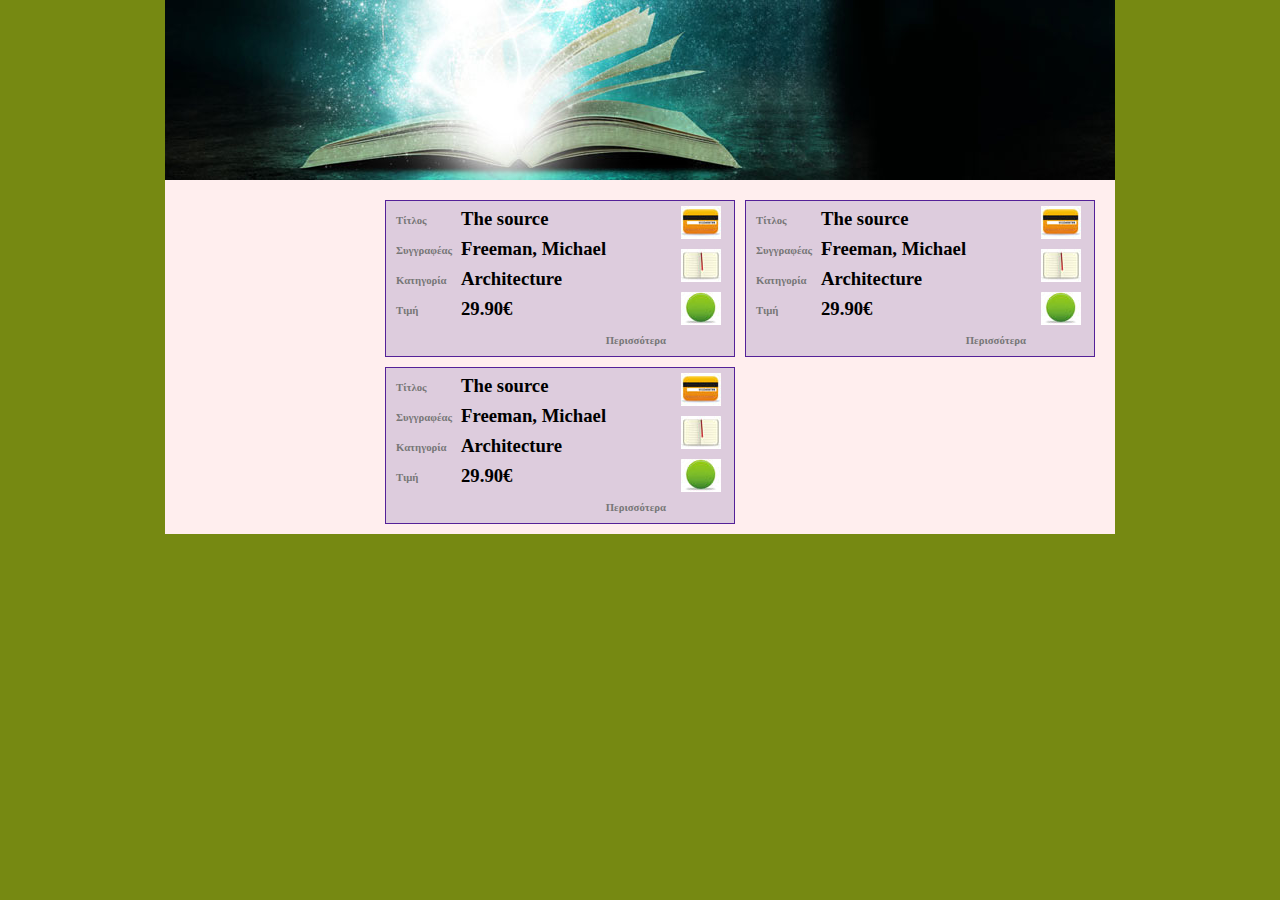
<file: testpages/skeleton.html>
<!DOCTYPE html PUBLIC "-//W3C//DTD XHTML 1.0 Transitional//EN" "http://www.w3.org/TR/xhtml1/DTD/xhtml1-transitional.dtd">
<html xmlns="http://www.w3.org/1999/xhtml">
<head>
<meta http-equiv="Content-Type" content="text/html; charset=utf-8" />
<link type="text/css" href="basicstyle.css" rel="stylesheet" />
<title>Untitled Document</title>
</head>
<body>

<div id="container">
	<div id="header"></div>
    <div id="maincontainer">
    	<div id="sidebar"></div>
        <div id="screen">
        <div class="product">
    <div class="proddescr">
        <h6 class="productlabel">Τίτλος</h6><h3 class="productlabelvalue"><a href="#" title="shop cart">The source</a></h3><br clear="all">
        <h6 class="productlabel">Συγγραφέας</h6><h3 class="productlabelvalue">Freeman, Michael</h3><br clear="all">
        <h6 class="productlabel">Κατηγορία</h6><h3 class="productlabelvalue">Architecture</h3><br clear="all">
        <h6 class="productlabel">Τιμή</h6><h3 class="productlabelvalue">29.90€</h3><br>
        <h6 class="moreinfo"><a href="#" title="shop cart">Περισσότερα</a></h6>
    </div>
    <div class="icons">
        <a href="#" title="shop cart"><img src="imageA.jpg" alt="shop cart"></a>
        <img src="imageB.jpg" title="shop cart" alt="shop cart">
        <img src="imageC.jpg" title="shop cart" alt="shop cart">
    </div>
</div>
            <div class="product">
    <div class="proddescr">
        <h6 class="productlabel">Τίτλος</h6><h3 class="productlabelvalue"><a href="#" title="shop cart">The source</a></h3><br clear="all">
        <h6 class="productlabel">Συγγραφέας</h6><h3 class="productlabelvalue">Freeman, Michael</h3><br clear="all">
        <h6 class="productlabel">Κατηγορία</h6><h3 class="productlabelvalue">Architecture</h3><br clear="all">
        <h6 class="productlabel">Τιμή</h6><h3 class="productlabelvalue">29.90€</h3><br>
        <h6 class="moreinfo"><a href="#" title="shop cart">Περισσότερα</a></h6>
    </div>
    <div class="icons">
        <a href="#" title="shop cart"><img src="imageA.jpg" alt="shop cart"></a>
        <img src="imageB.jpg" title="shop cart" alt="shop cart">
        <img src="imageC.jpg" title="shop cart" alt="shop cart">
    </div>
</div>
<div class="product">
    <div class="proddescr">
        <h6 class="productlabel">Τίτλος</h6><h3 class="productlabelvalue"><a href="#" title="shop cart">The source</a></h3><br clear="all">
        <h6 class="productlabel">Συγγραφέας</h6><h3 class="productlabelvalue">Freeman, Michael</h3><br clear="all">
        <h6 class="productlabel">Κατηγορία</h6><h3 class="productlabelvalue">Architecture</h3><br clear="all">
        <h6 class="productlabel">Τιμή</h6><h3 class="productlabelvalue">29.90€</h3><br>
        <h6 class="moreinfo"><a href="#" title="shop cart">Περισσότερα</a></h6>
    </div>
    <div class="icons">
        <a href="#" title="shop cart"><img src="imageA.jpg" alt="shop cart"></a>
        <img src="imageB.jpg" title="shop cart" alt="shop cart">
        <img src="imageC.jpg" title="shop cart" alt="shop cart">
    </div>
</div></div> 
     </div>
</div>           
      
</body>
</html>
</file>
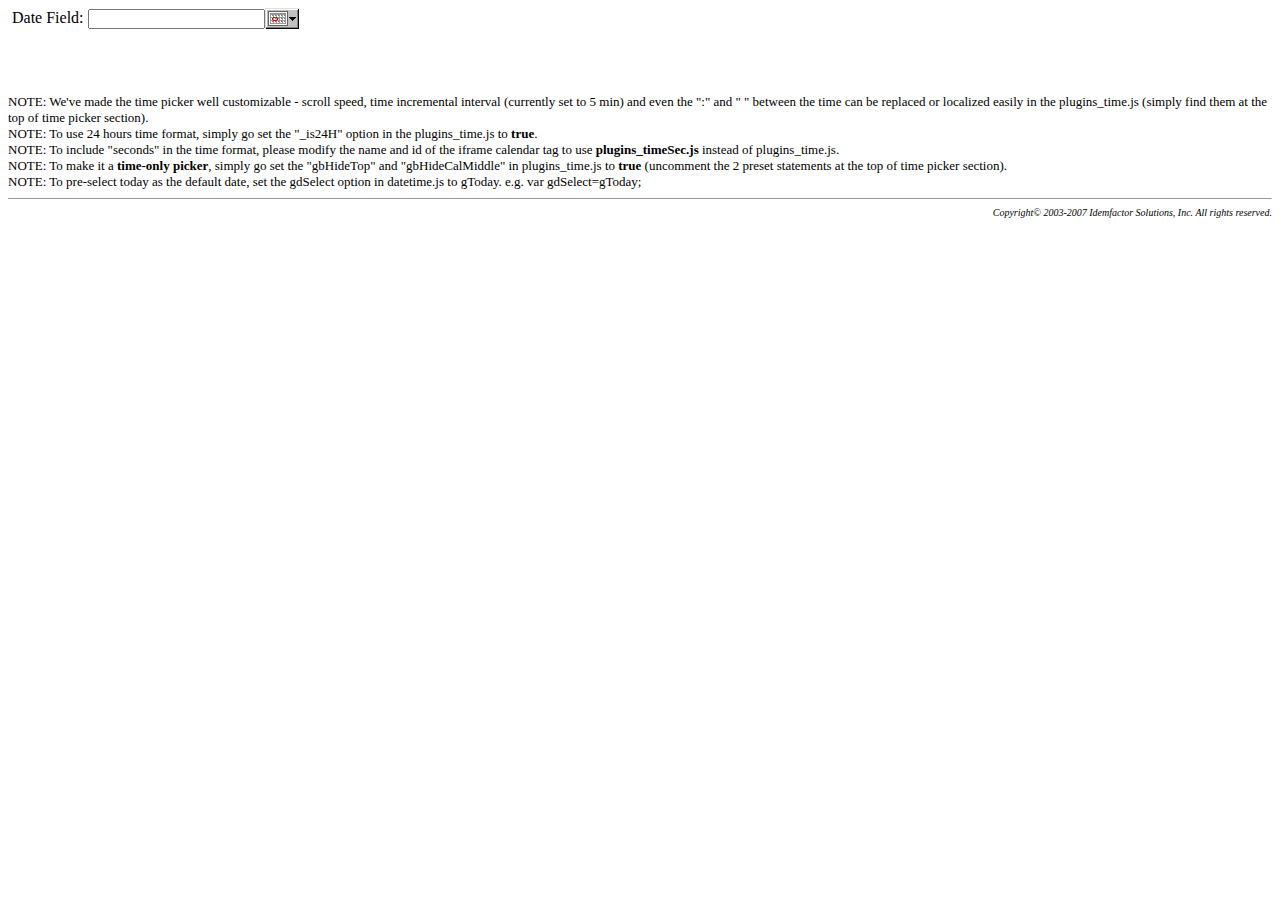
<file: scripts/DateTime/DateTimeThemeTemplate.htm>
<HTML>
<HEAD><TITLE>Datetime Picker Theme</TITLE>
</HEAD>
<BODY>
<style type="text/css">
.plain {height:20px; vertical-align:middle;}
</style>



<FORM name="demoform">
&nbsp;Date Field: <input class="plain" name="dc" value="" size="19"><a href="javascript:void(0)" onclick="if(self.gfPop)gfPop.fPopCalendar(document.demoform.dc);return false;" ><img name="popcal" align="absmiddle" src="calbtn.gif" width="34" height="22" border="0" alt=""></a>
</FORM>




<font size=-1>
<BR><BR> 
<BR>NOTE: We've made the time picker well customizable - scroll speed, time incremental interval (currently set to 5 min) and even the ":" and " " between the time can be replaced or localized easily in the plugins_time.js (simply find them at the top of time picker section).
<BR>NOTE: To use 24 hours time format, simply go set the "_is24H" option in the plugins_time.js to <strong>true</strong>.
<BR>NOTE: To include "seconds" in the time format, please modify the name and id of the iframe calendar tag to use <strong>plugins_timeSec.js</strong> instead of plugins_time.js.
<BR>NOTE: To make it a <strong>time-only picker</strong>, simply go set the "gbHideTop" and "gbHideCalMiddle" in plugins_time.js to <strong>true</strong> (uncomment the 2 preset statements at the top of time picker section).
<BR>NOTE: To pre-select today as the default date, set the gdSelect option in datetime.js to gToday. e.g.
var gdSelect=gToday;
</font>

  <hr size="1">
  <div align="right"><font size=-2><em>Copyright&copy; 2003-2007 Idemfactor Solutions, 
    Inc. All rights reserved.</em></font></div>



<!--  PopCalendar(tag name and id must match) Tags should not be enclosed in tags other than the html body tag. -->
<iframe width=188 height=166 name="gToday:datetime:agenda.js:gfPop:plugins_time.js" id="gToday:datetime:agenda.js:gfPop:plugins_time.js" src="ipopeng.htm" scrolling="no" frameborder="0" style="visibility:visible; z-index:999; position:absolute; top:-500px; left:-500px;">
</iframe>
</BODY>
</HTML>
</file>
<file: testpages/basicstyle.css>
@charset "utf-8";
/* CSS Document */
body{background:#768912;float:none;margin:0;padding:0;}
a img{border:0px;float:left;}
hr{float:left;width:700px;color:#395705;border:0;margin:0;}
div{float:left;margin:0;padding:0;}
h3, h6{float:left;padding:0;vertical-align:baseline;}
h6, h6 a{color:#777777;margin:13px 5px 0 10px;line-height:px}
h3, h3 a{line-height:25px;margin:5px 5px 0 0;color:#000000;}
h3 a, h6 a{text-decoration:none;}
h3 a:hover, h6 a:hover{color:#e9e9ff;}
h6.moreinfo{float:right;margin-bottom:10px;}
h1{width:530px;float:left;background:#562903;margin:10px 0 0 0px;}
#container{background:#395705;width:950px;margin:auto;float:none}
#header{background:url("headimage.jpg") no-repeat;width:950px;height:180px;}
#maincontainer{background:#ffeeee;width:950px;}
#sidebar{width:200px;height:130px;float:left;margin:0 20px 60px 0;}
#screen{float:left;width:720px;padding:10px 0;}
.product, .productview{background:#ddccdd;width:348px;float:left;margin:10px 10px 0 0;border:1px solid #542198}
.productview{width:710px;}
.proddescr{width:290px;}
.productlabel{width:60px;}
.productlabelvalue{width:200px;}
p.productlabelvalue{width:600px;padding:10px 35px 0 75px;}
.icons{width:48px;float:right;padding:5px;}
.icons img{margin-bottom:10px}
.descrition{width:710px}
</file>
